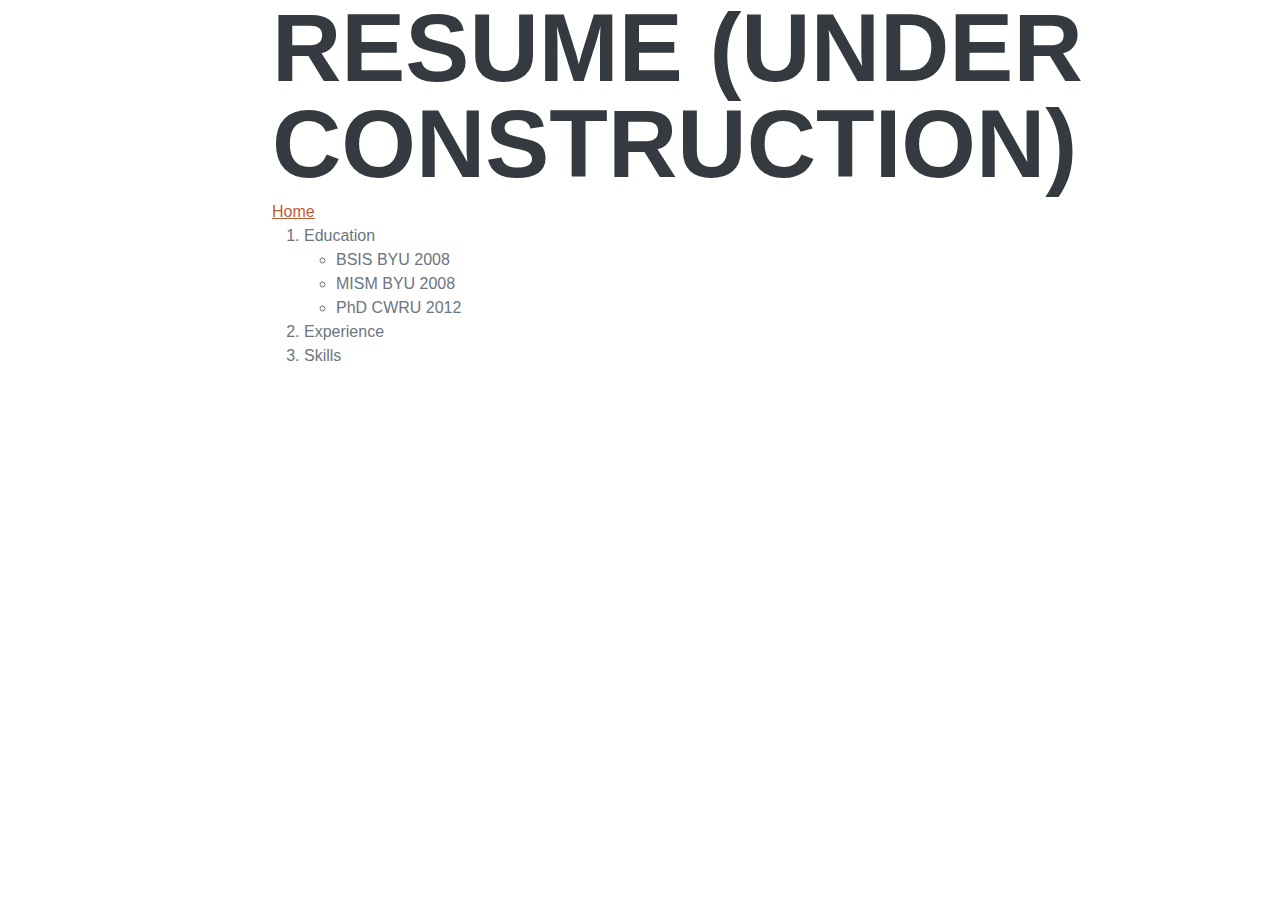
<file: html/resume.html>
<!DOCTYPE html>
<html lang="en">
<head>
    <meta charset="UTF-8">
    <meta name="viewport" content="width=device-width, initial-scale=1.0">
    <title>Resume</title>
    <link rel="stylesheet" href="../css/styles.css">
</head>
<body>
    <!--this is a comment-->
    <h1 class="yeet">Resume (under construction)</h1>
    <a href="../index.html">Home</a>
    <ol>
        <li>Education
            <ul>
                <li>BSIS BYU 2008</li>
                <li>MISM BYU 2008</li>
                <li>PhD CWRU 2012</li>
            </ul>
        </li>
        <li>Experience</li>
        <li>Skills</li>
    </ol>
</body>
</html>
</file>
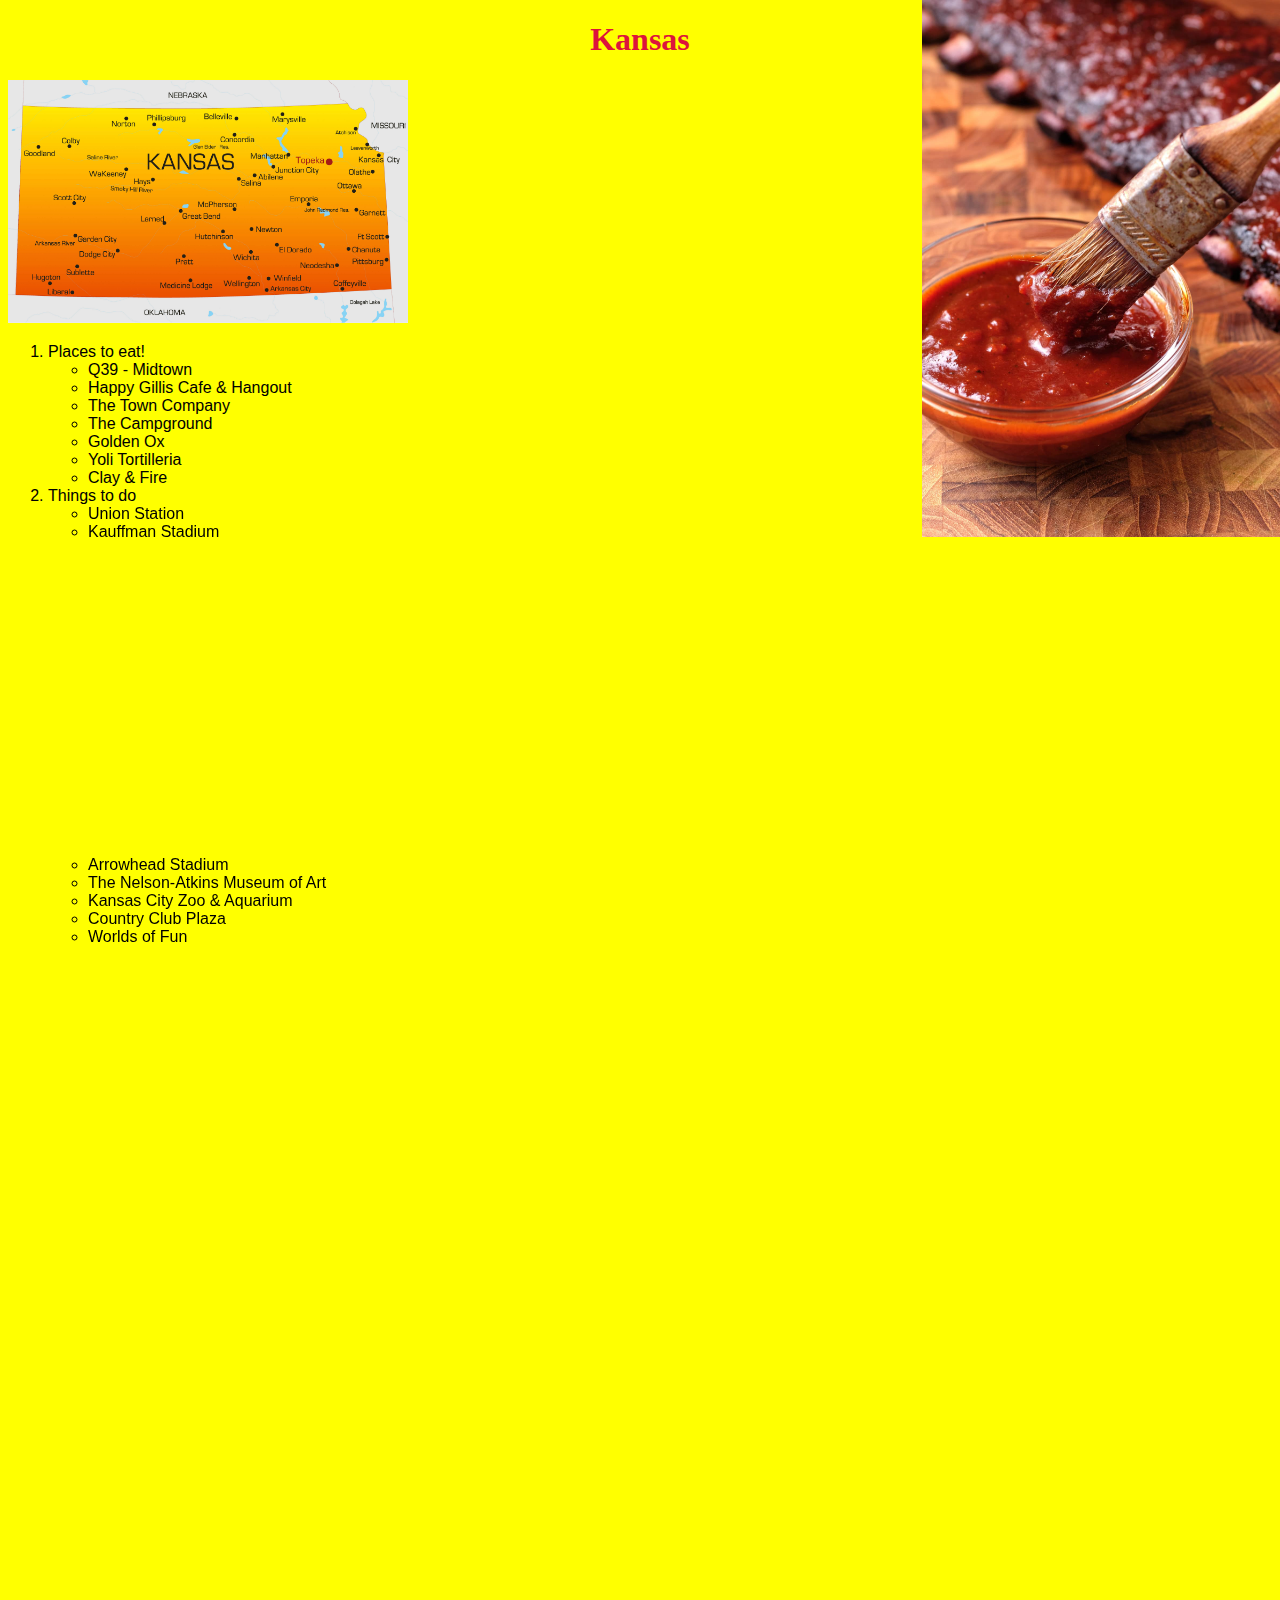
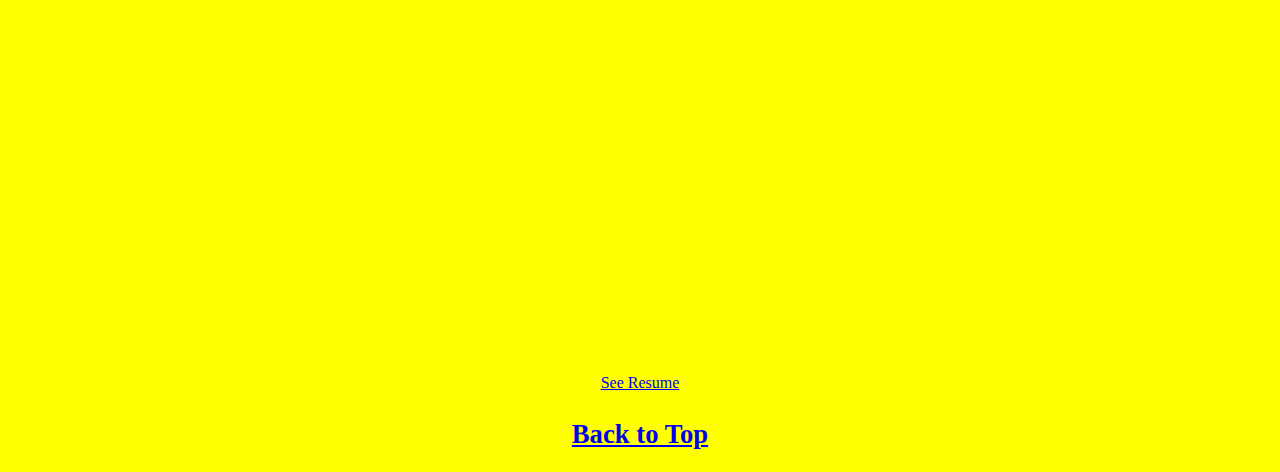
<file: html/scratch.html>
<!DOCTYPE html>
<html lang="en">

<head>
    <meta charset="UTF-8">
    <meta name="viewport" content="width=device-width, initial-scale=1.0">
    <title>Kansas</title>
    <link rel="stylesheet" href="../css/scratch.css">
    <style>

    </style>
</head>
<img class="top-right-image"
    src="../img/Kansas-City-BBQ-Sauce-6519-Web-1333x2000.jpg" alt="q39bbq">

<body>
    <h1>Kansas</h1>
    <img src="../img/kansasmap.jpg"
        alt="kansasmap">
        
</body>

</html>

<a href="https://kctoday.6amcity.com/city-guide/live/interesting-facts-kansas-city" target="_blank"></a>

<ol>
    <li>Places to eat!
        <ul>
            <li>Q39 - Midtown</li>
            <li>Happy Gillis Cafe & Hangout</li>
            <li>The Town Company</li>
            <li>The Campground</li>
            <li>Golden Ox</li>
            <li>Yoli Tortilleria</li>
            <li>Clay & Fire</li>
        </ul>

    </li>
    <li>Things to do</li>
    <ul class="video-list">
        <li>Union Station</li>
        <li>Kauffman Stadium</li>
        <div class="video-container">
            <iframe width="560" height="315" src="https://www.youtube.com/embed/C3YNFQ_i9NQ?si=9O8Yl6FOleTI4riJ"
                title="YouTube video player" frameborder="0"
                allow="accelerometer; autoplay; clipboard-write; encrypted-media; gyroscope; picture-in-picture; web-share"
                allowfullscreen></iframe>
            <iframe width="560" height="315" src="https://www.youtube.com/embed/L0lz3VIANyE?si=hWILU-Sh50YrMp-b"
                title="YouTube video player" frameborder="0"
                allow="accelerometer; autoplay; clipboard-write; encrypted-media; gyroscope; picture-in-picture; web-share"
                allowfullscreen></iframe>
        </div>
        <li>Arrowhead Stadium</li>
        <div class="video-container">
        </div>
        <li>The Nelson-Atkins Museum of Art</li>
        <li>Kansas City Zoo & Aquarium</li>
        <li>Country Club Plaza</li>
        <li>Worlds of Fun</li>
        <ul>
        </ul>
    </ul>

    </li>
</ol>
<br><br><br><br><br><br>
<div class='tableau-container' id='viz1702581040655' style='position: relative'><noscript><a href='#'><img
                alt='BIG GAME BATTLE '
                src='https:&#47;&#47;public.tableau.com&#47;static&#47;images&#47;ZJ&#47;ZJK87SW5Y&#47;1_rss.png'
                style='border: blueviolet' /></a></noscript><object class='tableauViz' style='display:ruby-base-container;'>
        <param name='host_url' value='https%3A%2F%2Fpublic.tableau.com%2F' />
        <param name='embed_code_version' value='3' />
        <param name='path' value='shared&#47;ZJK87SW5Y' />
        <param name='toolbar' value='yes' />
        <param name='static_image'
            value='https:&#47;&#47;public.tableau.com&#47;static&#47;images&#47;ZJ&#47;ZJK87SW5Y&#47;1.png' />
        <param name='animate_transition' value='yes' />
        <param name='display_static_image' value='yes' />
        <param name='display_spinner' value='yes' />
        <param name='display_overlay' value='yes' />
        <param name='display_count' value='yes' />
        <param name='language' value='en-US' />
    </object></div>
<script
    type='text/javascript'>                    var divElement = document.getElementById('viz1702581040655'); var vizElement = divElement.getElementsByTagName('object')[0]; vizElement.style.width = '900px'; vizElement.style.height = '927px'; var scriptElement = document.createElement('script'); scriptElement.src = 'https://public.tableau.com/javascripts/api/viz_v1.js'; vizElement.parentNode.insertBefore(scriptElement, vizElement);                </script>
<footer>
    <a href="../index.html">See Resume</a>
    <h1><a href="#">Back to Top</a></h1>
</footer>
</file>
<file: css/scratch.css>
img {
    width: 400px;
    height: auto;
}

body {
    background-color: yellow;
}

h1 {
    text-align: center;
    color: crimson
}

h1 a {
    font-size: smaller;
}

ol {
    font-family: 'Franklin Gothic Medium', 'Arial Narrow', Arial, sans-serif;
}
.video-container {
    display: flex;
    float: right;
    overflow: hidden;
}

.video-container iframe {
    display: block;
}

ul.video-list {
    margin-bottom: 20px;
    overflow: hidden;
}
.top-right-image {
    position: absolute;
    top: 0;
    right: 0;
    width: 358px;
    height: auto;
  }
  .tableau-container {
    display: flex;
    justify-content: center;
    align-items: center;
    height: 100vh;
    transform: translateX(0%);
    bottom: 20px;
  }
  footer{
        position: relative;
        bottom: 0;
        width: 100%;
        text-align: center;
      }
</file>
